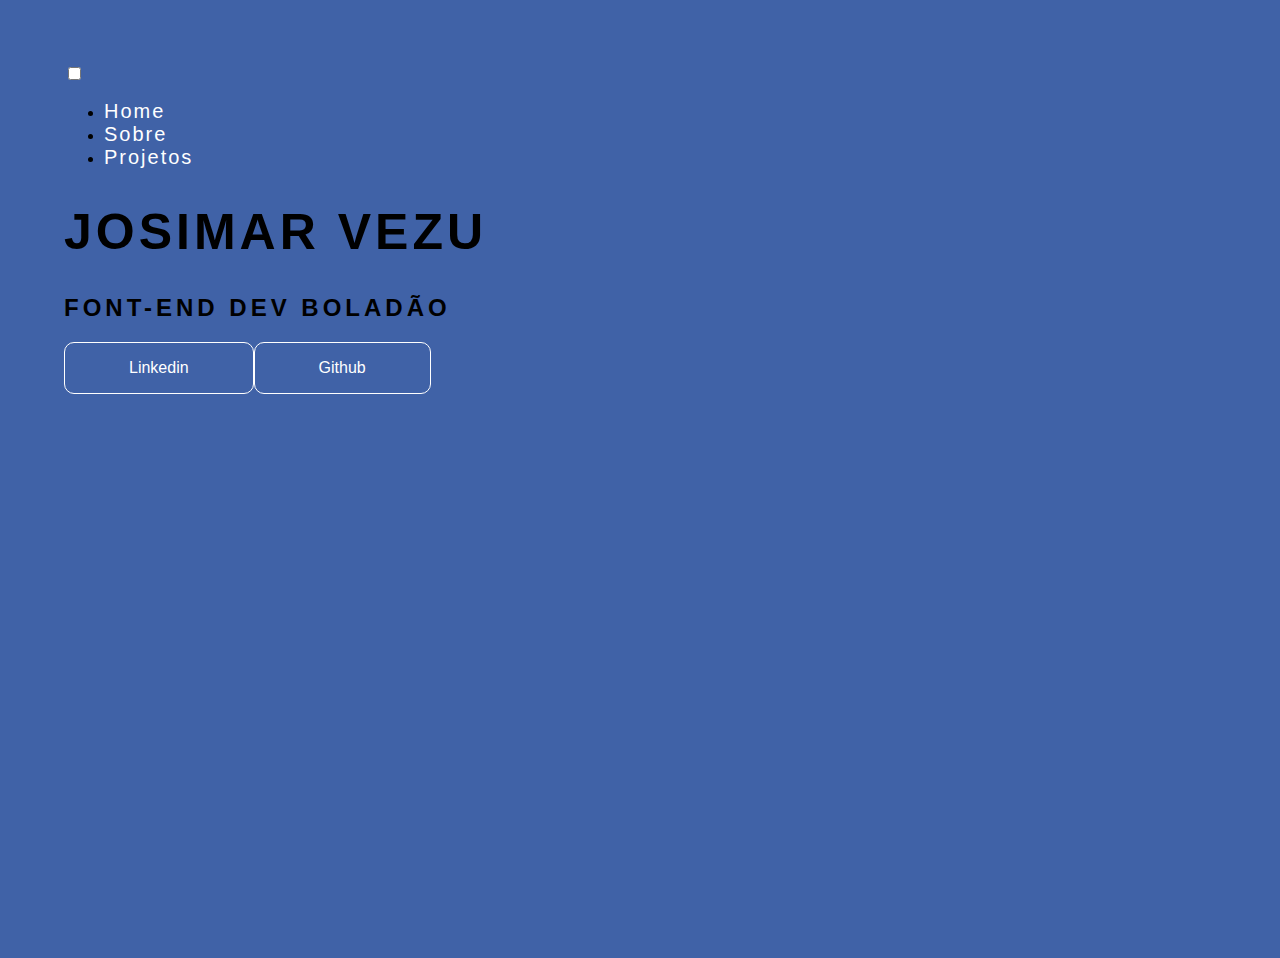
<file: index.html>
<!DOCTYPE html>
<html>

<head>
    <html lang="pt-br">

    <head>
        <meta charset="UTF-8">
        <meta http-equiv="X-UA-Compatible" content="IE=edge">
        <meta name="viewport" content="width=device-width, initial-scale=1.0">
        <title>Josimar Vezu</title>
        <link rel="stylesheet" href="style.css">
    </head>
</head>

<body>
    <header class="header-container">
        <div class="header">
            <div class="checkbox-container">
                <div class="checkbox-wrapper">
                    <input type="checkbox" id="toggle">
                    <label type="checkbox" for="toggle">
                      <div class="trace"></div>
                      <div class="trace"></div>
                      <div class="trace"></div>
                    </label>
                    <div class="menu"></div>
                    <nav class="menu-itens">
                        <ul>
                            <li>
                                <a href="#">Home</a>
                            </li>
                            <li>
                                <a href="#">Sobre</a>
                            </li>
                            <li>
                                <a href="#">Projetos</a>
                            </li>
                        </ul>
                    </nav>
                </div>
                <h1>Josimar Vezu</h1>
                <h2>Font-End Dev Boladão</h2>
                <div class="social-media">
                    <a href="#">Linkedin</a>
                    <a href="#">Github</a>
                </div>
    </header>
    <main class="container">

    </main>
    <footer class="footer">
    </footer>
</body>

</html>
</file>
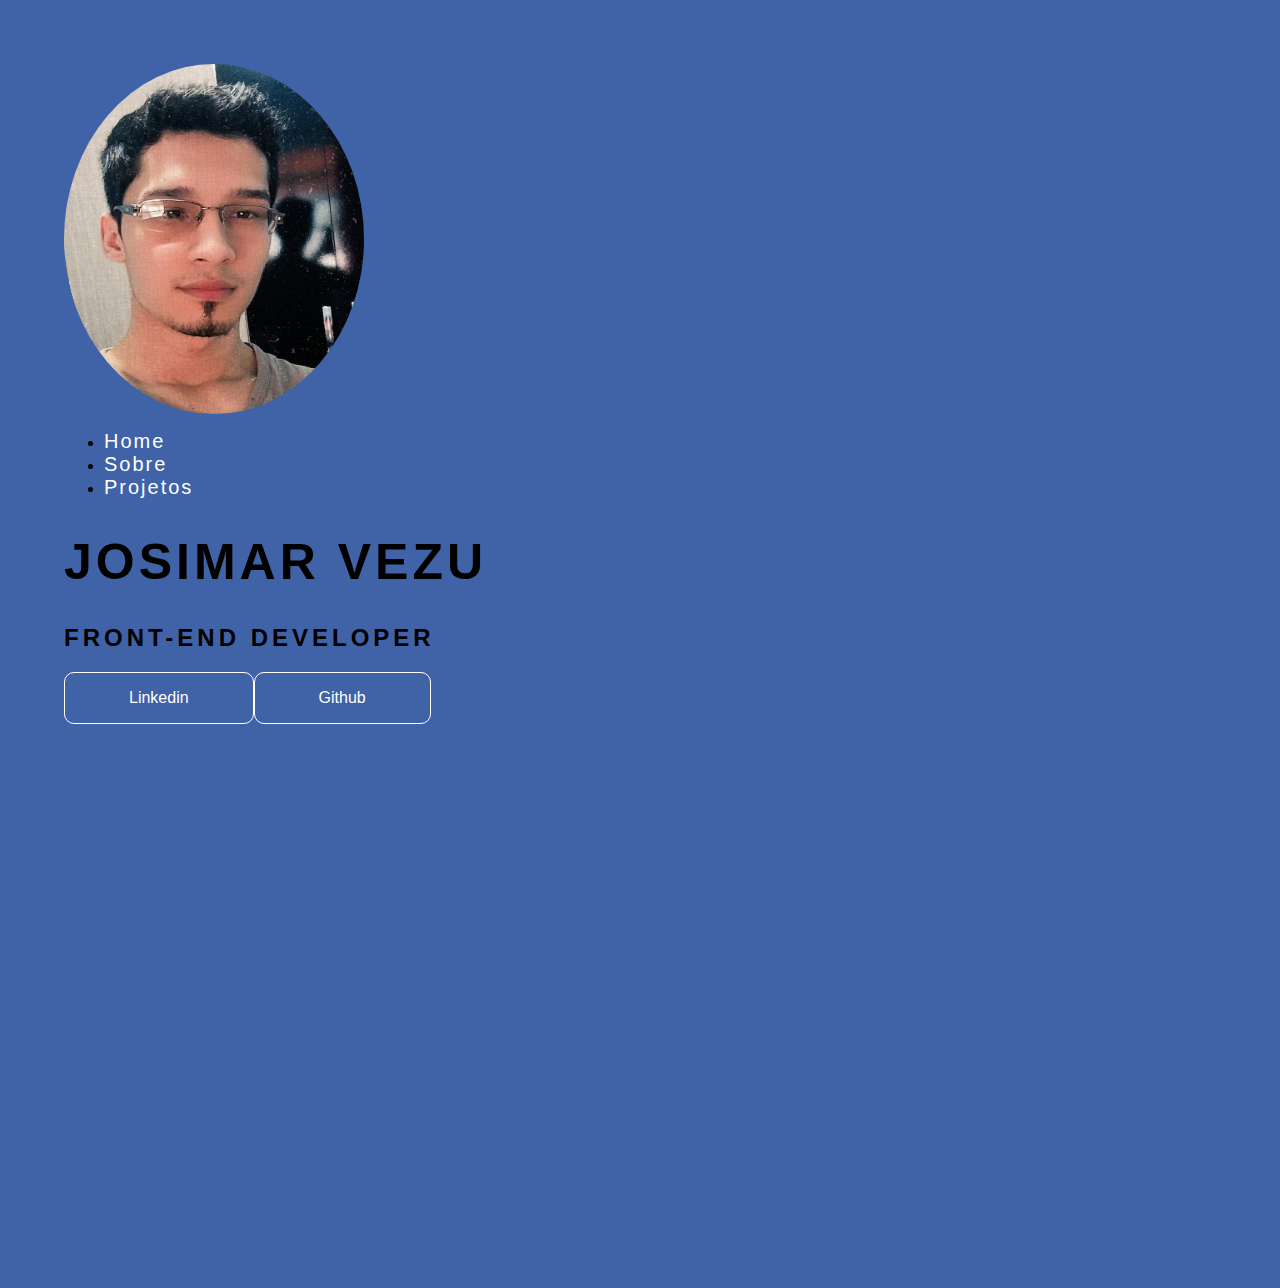
<file: main.html>
<!DOCTYPE html>
<html>

<head>
    <html lang="pt-br">

    <head>
        <meta charset="UTF-8">
        <meta http-equiv="X-UA-Compatible" content="IE=edge">
        <meta name="viewport" content="width=device-width, initial-scale=1.0">
        <title>Josimar Vezu</title>
        <link rel="stylesheet" href="style.css">
    </head>
</head>

<body>
    <header class="header-container">
        <img id="img-perfil" src="img/Eu foto.jpg" alt="">
        <div class="header">
                    <div class="menu"></div>
                    <nav class="menu-itens">
                        <ul>
                            <li>
                                <a href="#">Home</a>
                            </li>
                            <li>
                                <a href="#">Sobre</a>
                            </li>
                            <li>
                                <a href="#">Projetos</a>
                            </li>
                        </ul>
                    </nav>
                
                <h1>Josimar Vezu</h1>
                <h2>Front-End Developer</h2>
                <div class="social-media">
                    <a href="https://www.linkedin.com/in/josimarvezu/">Linkedin</a>
                    <a href="https://github.com/Josimar-Vezu">Github</a>
                </div>
    </header>
    <main class="container">

    </main>
    <footer class="footer">
    </footer>
</body>

</html>
</file>
<file: style.css>
body {
    margin: 0;
    padding: 0;
    font-family: 'Franklin Gothic Medium', 'Arial Narrow', Arial, sans-serif;
    color: rgb(0, 0, 0);
}

.header-container{
    max-height: 100%;
    max-width: 100%;
    background-color: rgb(64, 98, 167);
    background-repeat: no-repeat;
    background-position: center;
    background-size: contain;
    display: flex;
    flex-direction: column;
    justify-content: center;
    align-items: flex-start;
    box-sizing: border-box;
    padding: 5% 5%;
    z-index: -1;
}

.menu-itens a {
    font-size: 20px;
    color: rgb(255, 255, 255);
    background-color: rgba(255, 255, 255, 0);
    text-decoration: none;
    letter-spacing: 2px;
}

.menu-itens a:hover {
    color: black;
    background-color: white;
    border: 3px white;
    border-radius: 5px;
    transition: .5s ease-in-out;
}

#img-perfil {
    height: 350px;
    width: 300px;
    border-radius: 50%;
}

h1{
    font-size: 50px;
    text-transform: uppercase;
    letter-spacing: 4px;
    max-width: 100%;
}

h2{
    text-transform: uppercase;
    letter-spacing: 4px;
    max-width: 100%;
}

.social-media{
    margin-bottom: 500px;
    display: flex;
    max-width: 100%;
}

.social-media a {
    text-decoration: none;
    color: rgb(255, 255, 255);
    padding: 1rem 4rem;
    border: 1px solid rgb(255, 255, 255);
    border-radius: 10px;
    max-width: 100%;
    display: flex;
    align-items: center;
    justify-content: center;
    transition: .5s ease-in-out;
    
}

.social-media a:hover{
    color: black;
    background-color: white;
    border-radius: 20px;
    padding: 1rem 4rem;
}
</file>
